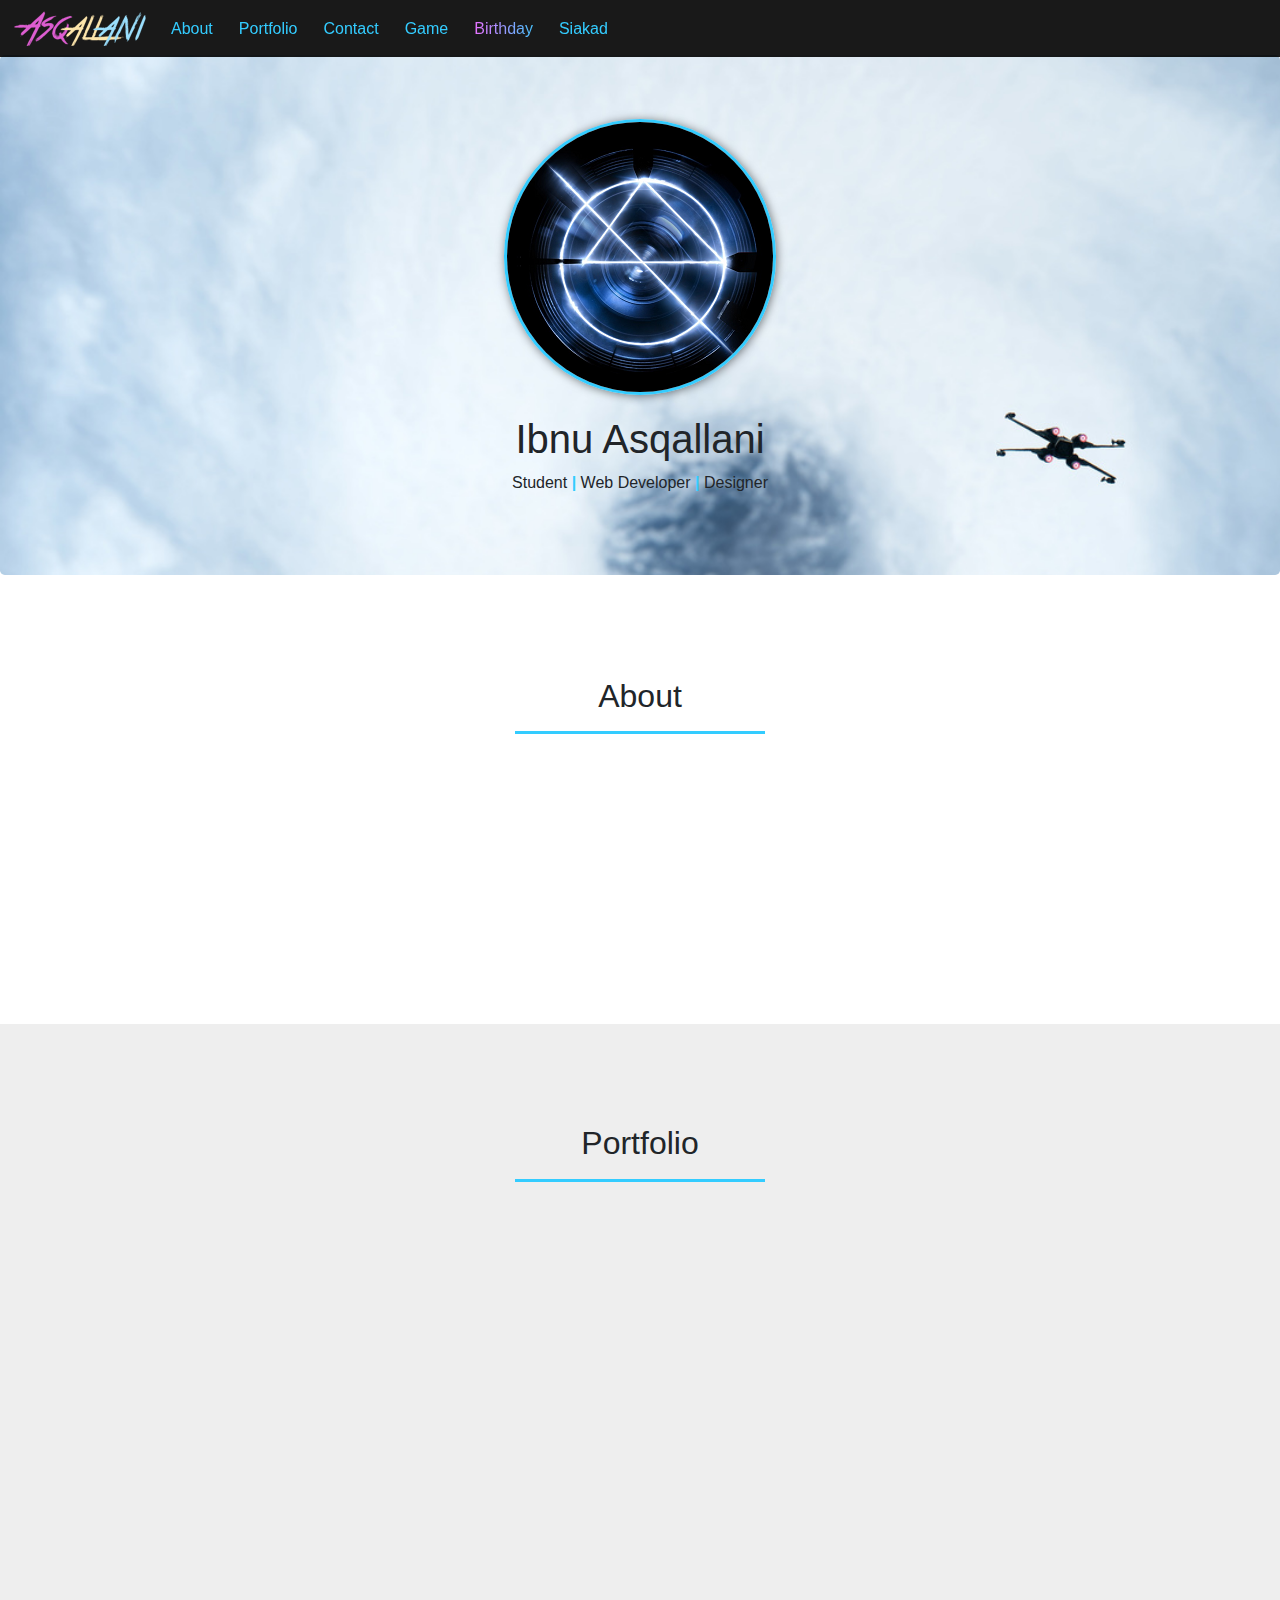
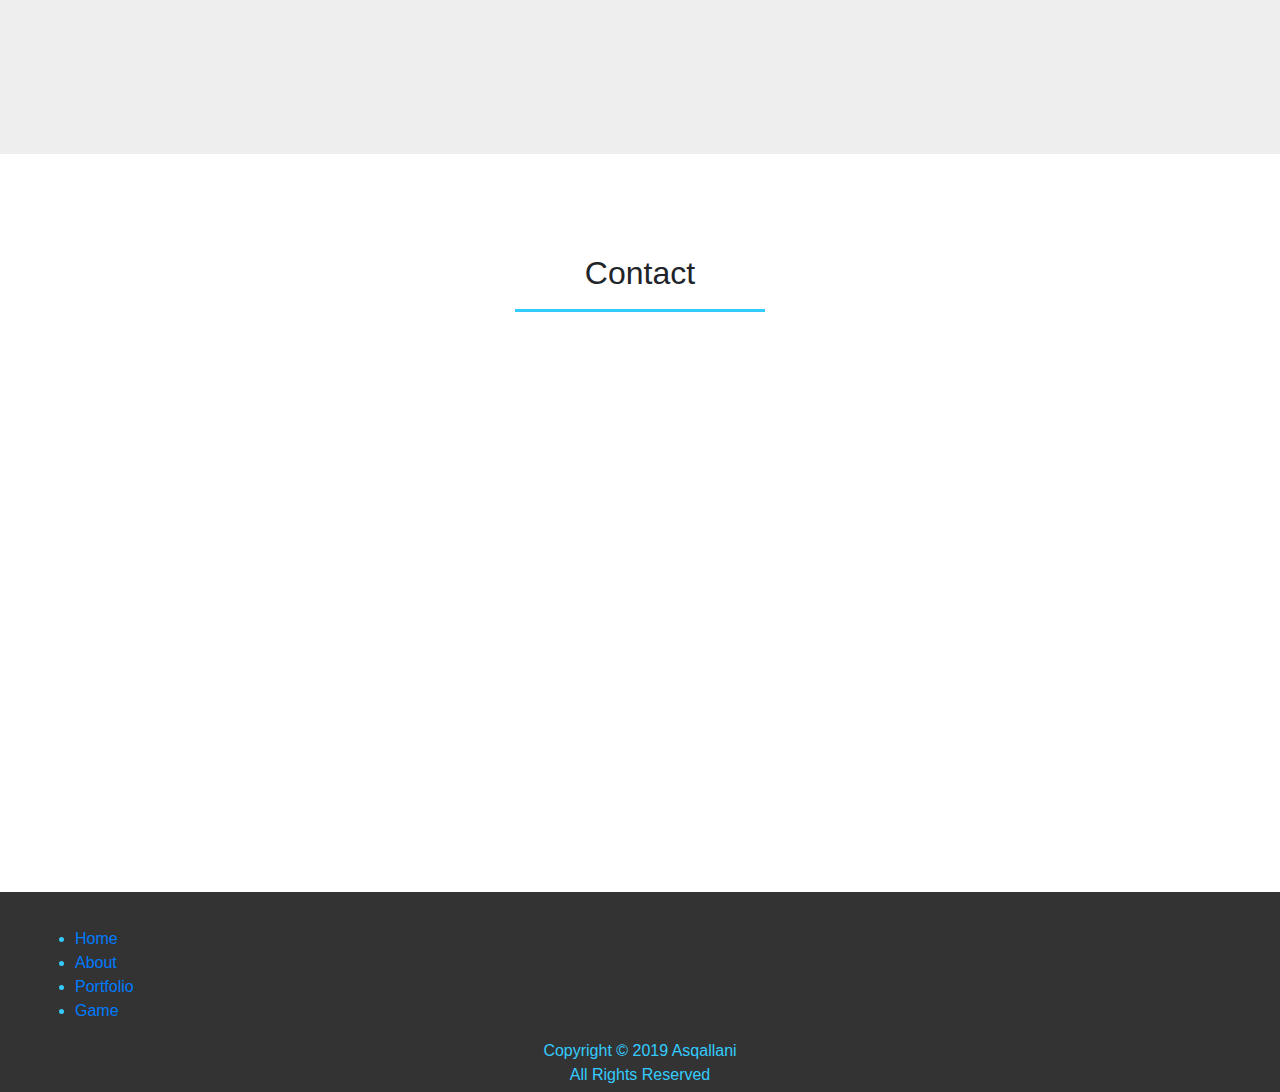
<file: index.html>
<!doctype html>
<html lang="en">
  <head>
    <!-- Required meta tags -->
    <meta charset="utf-8">
    <meta name="viewport" content="width=device-width, initial-scale=1, shrink-to-fit=no">
    <meta property="og:image" content="favicon.ico" />
    <!-- Bootstrap CSS -->
    <link rel="stylesheet" href=css/bootstrap.min.css>
    <link rel="stylesheet" href=css/style.css>
    <title>Portfolio</title>
  </head>
  <body>

    <!-- navbar -->
   <nav class="navbar navbar-expand-sm navigasi fixed-top">
        <a href="index.html" class="logo">
          <img src="img/logo.png">
        </a>
        <button class="navbar-toggler" type="button" data-toggle="collapse" data-target="#collapsibleNavbar">
          <span class="navbar-toggler-icon"></span>
        </button>
          <div class="collapse navbar-collapse" id="collapsibleNavbar">
          <ul class="navbar-nav">
          <li class="nav-item">  
              <a href="#about" class="nav-link page-scroll">About</a>
          </li>
          <li class="nav-item">  
              <a href="#portfolio" class="nav-link page-scroll">Portfolio</a>
          </li>
          <li class="nav-item">  
              <a href="#contact" class="nav-link page-scroll">Contact</a>
          </li>
          <li class="nav-item">  
              <a href="game.html" class="nav-link page-scroll">Game</a>
          </li>
          <li class="nav-item">  
              <a href="#birthday" id="birthday" class="nav-link page-scroll">Birthday</a>
          </li>
          <li class="nav-item">  
              <a href="http://asqallani.github.io/siakad/beranda.json" class="nav-link page-scroll">Siakad</a>
          </li>
          </ul>
          </div>
      
    </nav> 
    <!-- tutup navbar -->

    <!-- birthday form -->
<section class="text-center BdForm" id="BdForm" >
  <div class="container">
  <div class="row">
  <form>
    <div class="form-group">
    <h6> 
     Password?
   </h6><br>
    <input class="form-control" type="password" name="passbd" id="BdInput">
    <button class="btn" onclick="passwordBdButton()">Submit</button>
  </div>
  Clue : Free Fire
  </form>

    </div>
  </div>
</section>
  <!-- tutup bdform -->

    <!-- jumbotron -->

    <div class="jumbotron text-center">
      <img src="img/profilogo.png" class="rounded-circle">

      <!-- 
        <button class="btn" style="position: fixed;" id="tombol">?</button>
         -->

       <h1>Ibnu Asqallani</h1>
       <p>
       Student <span class="blue">|</span> Web Developer <span class="blue">|</span> Designer 
      </p>
    </div>
    <!-- akhir jumbotron -->

    <!-- about -->
    <section class="about text-center" id="about">
      <div class="container">
        <div class="row">
          <div class="col-sm-12">
            <h2>About</h2>
              <hr>
          </div>
        </div>
       

      <div class="row">
        <div class="col-sm-6">
          <p class="pKiri">
          Lorem ipsum dolor sit amet, consectetur adipisicing elit, sed do eiusmod
          tempor incididunt ut labore et dolore magna aliqua. Ut enim ad minim veniam,
          quis nostrud exercitation ullamco laboris nisi ut aliquip ex ea commodo
          consequat. Duis aute irure dolor in reprehenderit in voluptate velit esse
          cillum dolore eu fugiat nulla pariatur. Excepteur sint occaecat cupidatat non
        </p>
        </div>

         <div class="col-sm-6">
          <p class="pKanan">
          Lorem ipsum dolor sit amet, consectetur adipisicing elit, sed do eiusmod
          tempor incididunt ut labore et dolore magna aliqua. Ut enim ad minim veniam,
          quis nostrud exercitation ullamco laboris nisi ut aliquip ex ea commodo
          consequat. Duis aute irure dolor in reprehenderit in voluptate velit esse
          cillum dolore eu fugiat nulla pariatur. Excepteur sint occaecat cupidatat non
        </p>
        </div> 
      </div>
    </div>
  </section>
   
    <!-- akhir about -->

    <!--portfolio-->
  <section class="portfolio text-center" id="portfolio">
   <div class="container">
    <div class="row">
      <div class="col-sm-12">
        <h2>Portfolio</h2> 
           <hr>  
      </div>
    </div>

    <div class="row">
      <div class="col-sm-4 img1">
        <a href="" class="d-block mb-4 col-12 h-100">
          <img src="img/1.jpg" class="img-fluid img-thumbnail">
        </a>
      </div>
        <div class="col-sm-4 img2">
        <a href="" class="d-block mb-4 col-12 h-100">
          <img src="img/2.jpg" class="img-fluid img-thumbnail">
        </a>
      </div>
        <div class="col-sm-4 img3">
        <a href="" class="d-block mb-4 col-12 h-100">
          <img src="img/3.jpg" class="img-fluid img-thumbnail">
        </a>
      </div>
        <div class="col-sm-4 img4">
        <a href="" class="d-block mb-4 col-12 h-100">
          <img src="img/4.jpg" class="img-fluid img-thumbnail">
        </a>
      </div>
        <div class="col-sm-4">
        <a href="" class="d-block mb-4 col-12 h-100">
          <img src="img/5.jpg" class="img-fluid img-thumbnail">
        </a>
      </div>
        <div class="col-sm-4">
        <a href="" class="d-block mb-4 col-12 h-100">
          <img src="img/6.jpg" class="img-fluid img-thumbnail">
        </a>
      </div>
    </div>
   </div>
 </section>
    <!-- akhir portofolio -->
   
   <!-- contact -->
    <section class="contact text-center" id="contact">
      <div class="container">
        <div class="row">
          <div class="col-sm-12">
            <h2>Contact</h2>
              <hr>
          </div>
        </div>
     
    <div class="row">
      <div class="col-sm-6 offset-sm-3">
        <form>
          <div class="form-group">
            <label class="formparallax" for="nama">Nama</label>
              <input class="form-control formparallax" type="text" id="nama" placeholder="Masukkin Nama u"></input>
            <label class="formparallax" for="email">Email</label>
              <input class="form-control formparallax" type="email" id="email" placeholder="Email"></input>  
            <label class="formparallax" for="nomorhp">Nomor HP</label>
              <input class="form-control formparallax" type="number" id="nomorhp" placeholder="Nomor HP"></input>
            <label class="formparallax" for="pesan">Pesan</label>
              <textarea rows="5" class="formparallax form-control" type="text" id="pesan" placeholder="Pesan"></textarea> 
            <button class="btn formparallax" id="submit">Submit</button>  


          </div>
        </form>
      </div>
    </div>
  </div>
</section>
   
    <!-- akhir contact -->


  <!-- footer -->
<footer>
  <ul>
    <li><a href="index.html">Home</a></li>
    <li><a href="index.html/#about">About</a></li>
    <li><a href="index.html/#portfolio">Portfolio</a></li>
    <li><a href="game.html">Game</a></li>
  </ul>
  
  <p><center>
  Copyright &copy; 2019 Asqallani <br>
  All Rights Reserved  
  </center></p>
</footer>
<!-- akhir footer -->



    <!-- Optional JavaScript -->
    <!-- jQuery first, then Popper.js, then Bootstrap JS -->
    <script src="js/jquery-3.4.1.min.js"></script>
    <script src="js/jquery.easing.1.3.js"></script>
    <script src="js/bootstrap.min.js"></script>
    <script src="js/script.js"></script>
  </body>
</html>
</file>
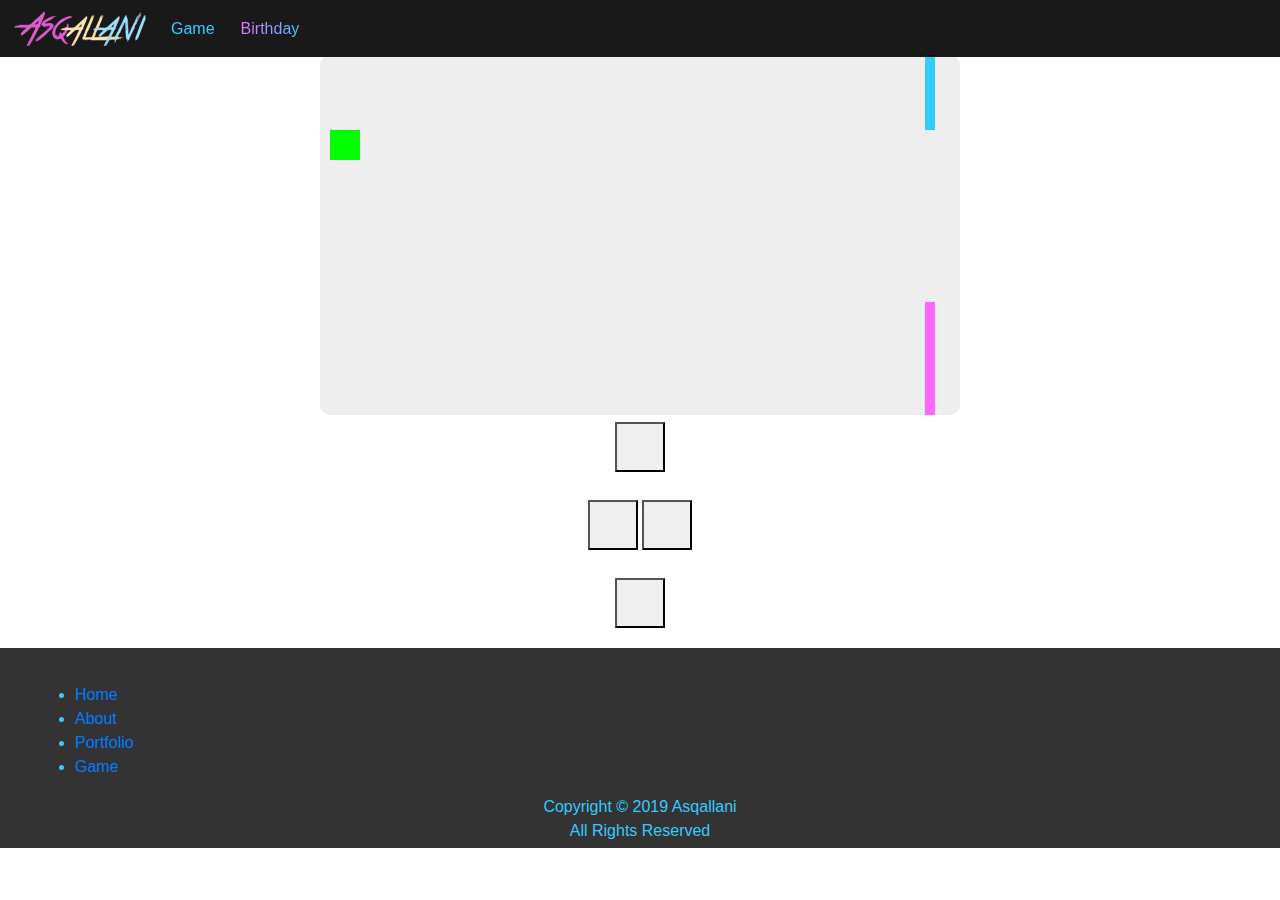
<file: game.html>
<!doctype html>
<html lang="en">
  <head>
    <meta charset="utf-8">
    <meta name="viewport" content="width=device-width, initial-scale=1, shrink-to-fit=no">
    <meta property="og:image" content="favicon.ico" />
    <!-- Bootstrap CSS -->
    <link rel="stylesheet" href=css/bootstrap.min.css>
    <link rel="stylesheet" href=css/style.css>
    <style type="text/css">
      canvas{
        background-color: #eee;
        border-radius: 10px;
      }
    </style>
    <title>Game</title>
  </head>
  <body>
     <!-- navbar -->
   <nav class="navbar navbar-expand-sm navigasi fixed-top">
        <a href="index.html" class="logo">
          <img src="img/logo.png">
        </a>
        <button class="navbar-toggler" type="button" data-toggle="collapse" data-target="#collapsibleNavbar">
          <span class="navbar-toggler-icon"></span>
        </button>
          <div class="collapse navbar-collapse" id="collapsibleNavbar">
          <ul class="navbar-nav">
          <li class="nav-item">  
          
             <li class="nav-item">  
              <a href="game.html" class="nav-link page-scroll">Game</a>
            </li>
            <li class="nav-item">  
              <a href="#birthday" id="birthday" class="nav-link page-scroll">Birthday</a>
            </li>
          </ul>
          </div>
      
    </nav> 
    <!-- tutup navbar -->

 <!-- birthday form -->
<section class="text-center BdForm" id="BdForm" >
  <div class="container">
  <div class="row">
  <form>
    <div class="form-group">
    <h6> 
     Password?
   </h6><br>
    <input class="form-control" type="password" name="passbd" id="BdInput">
    <button class="btn" onclick="passwordBdButton()">Submit</button>
  </div>
  Clue : Free Fire
  </form>

    </div>
  </div>
</section>
  <!-- tutup bdform -->
      <p><center>
    <div id="canvascontainer">
    </div>

    <div style="text-align:center;width:320px;">
  <button class="btngame" ontouchstart="moveup()" onmousedown="moveup()" onmouseup="clearmove()"></button><br><br>
  <button class="btngame" ontouchstart="moveleft()" onmousedown="moveleft()" onmouseup="clearmove()"></button>
  <button class="btngame" ontouchstart="moveright()" onmousedown="moveright()" onmouseup="clearmove()"></button><br><br>
  <button class="btngame" ontouchstart="movedown()" onmousedown="movedown()" onmouseup="clearmove()"></button>
    </div></center>
    </p>


</div>
<div id="lose"></div>
  
<footer>
  <ul>
    <li><a href="index.html">Home</a></li>
    <li><a href="index.html/#about">About</a></li>
    <li><a href="index.html/#portfolio">Portfolio</a></li>
    <li><a href="game.html">Game</a></li>
  </ul>
  
  <p><center>
  Copyright &copy; 2019 Asqallani <br>
  All Rights Reserved  
  </center></p>
</footer>


    <!-- Optional JavaScript -->
    <!-- jQuery first, then Popper.js, then Bootstrap JS -->
     <script src="js/jquery-3.4.1.min.js"></script>
    <script src="js/jquery.easing.1.3.js"></script>
    <script src="js/bootstrap.min.js"></script>
    <script src="js/script.js"></script>
    <script type="text/javascript">

var myGameArea;
var myGamePiece;
var myObstacles = [];
var mysound;

function startGame() {
    myGameArea = new gamearea();
    myGamePiece = new component(30, 30, "lime" , 10, 75);
    mysound = new sound("duar.m4a");
    myGameArea.start();
}

function gamearea() {
    this.canvas = document.createElement("canvas");
    this.canvas.width = 640;
    this.canvas.height = 360;    
    document.getElementById("canvascontainer").appendChild(this.canvas);
    this.context = this.canvas.getContext("2d");
    this.pause = false;
    this.frameNo = 0;
    this.start = function() {
        this.interval = setInterval(updateGameArea, 20);
    }
    this.stop = function() {
        this.pause = true;
        clearInterval(this.interval);
    }
    this.clear = function(){
        this.context.clearRect(0, 0, this.canvas.width, this.canvas.height);
    }
}

function component(width, height, color, x, y) {
    this.width = width;
    this.height = height;
    this.speedX = 0;
    this.speedY = 0;    
    this.x = x;
    this.y = y;    
    this.update = function() {
        ctx = myGameArea.context;
        ctx.fillStyle = color;
        ctx.fillRect(this.x, this.y, this.width, this.height);
    }
    this.crashWith = function(otherobj) {
        var myleft = this.x;
        var myright = this.x + (this.width);
        var mytop = this.y;
        var mybottom = this.y + (this.height);
        var otherleft = otherobj.x;
        var otherright = otherobj.x + (otherobj.width);
        var othertop = otherobj.y;
        var otherbottom = otherobj.y + (otherobj.height);
        var crash = true;
        if ((mybottom < othertop) || (mytop > otherbottom) || (myright < otherleft) || (myleft > otherright)) {
            crash = false;
        }
        return crash;
    }
}

function updateGameArea() {
    var x, y, min, max, height, gap;
    for (i = 0; i < myObstacles.length; i += 1) {
        if (myGamePiece.crashWith(myObstacles[i])) {
            mysound.play();
            myGameArea.stop();
            document.getElementById("lose").innerHTML="LOSE";


        } 
    }
    if (myGameArea.pause == false) {
        myGameArea.clear();
        myGameArea.frameNo += 1;
        if (myGameArea.frameNo == 1 || everyinterval(150)) {
            x = myGameArea.canvas.width;
            y = myGameArea.canvas.height - 100;
            min = 10;
            max = 100;
            height = Math.floor(Math.random()*(max-min+1)+min);
            min = 100;
            max = 200;
            gap = Math.floor(Math.random()*(max-min+1)+min);
            myObstacles.push(new component(10, height, "#33ccff", x, 0));
            myObstacles.push(new component(10, x - height - gap, "#ff66ff", x, height + gap));
        }
        for (i = 0; i < myObstacles.length; i += 1) {
            myObstacles[i].x += -1;
            myObstacles[i].update();
        }
        myGamePiece.x += myGamePiece.speedX;
        myGamePiece.y += myGamePiece.speedY;    
        myGamePiece.update();
    }
}

function sound(src) {
    this.sound = document.createElement("audio");
    this.sound.src = src;
    this.sound.setAttribute("preload", "auto");
    this.sound.setAttribute("controls", "none");
    this.sound.style.display = "none";
    document.body.appendChild(this.sound);
    this.play = function(){
        this.sound.play();
    }
}

function everyinterval(n) {
    if ((myGameArea.frameNo / n) % 1 == 0) {return true;}
    return false;
}

function moveup(e) {
    myGamePiece.speedY = -1; 
}

function movedown() {
    myGamePiece.speedY = 1; 
}

function moveleft() {
    myGamePiece.speedX = -1; 
}

function moveright() {
    myGamePiece.speedX = 1; 
}

function clearmove(e) {
    myGamePiece.speedX = 0; 
    myGamePiece.speedY = 0; 
}


document.onkeydown=function(e){
if(e.keyCode=='37' || e.keyCode=='65'){
  moveleft();
}
 if(e.keyCode=='38' || e.keyCode=='87'){
moveup();
}
 if(e.keyCode=='39' || e.keyCode=='68'){
  moveright();
}
 if(e.keyCode=='40' || e.keyCode=='83'){
  movedown();
}

}

document.onkeyup=function(e){
if(e.keyCode=='37' ||e.keyCode=='38'  || e.keyCode=='39' ||e.keyCode=='40' || e.keyCode=='65' || e.keyCode=='87' || e.keyCode=='68' || e.keyCode=='83'){
  clearmove();
}}


startGame();

</script>
  </body>
</html>
</file>
